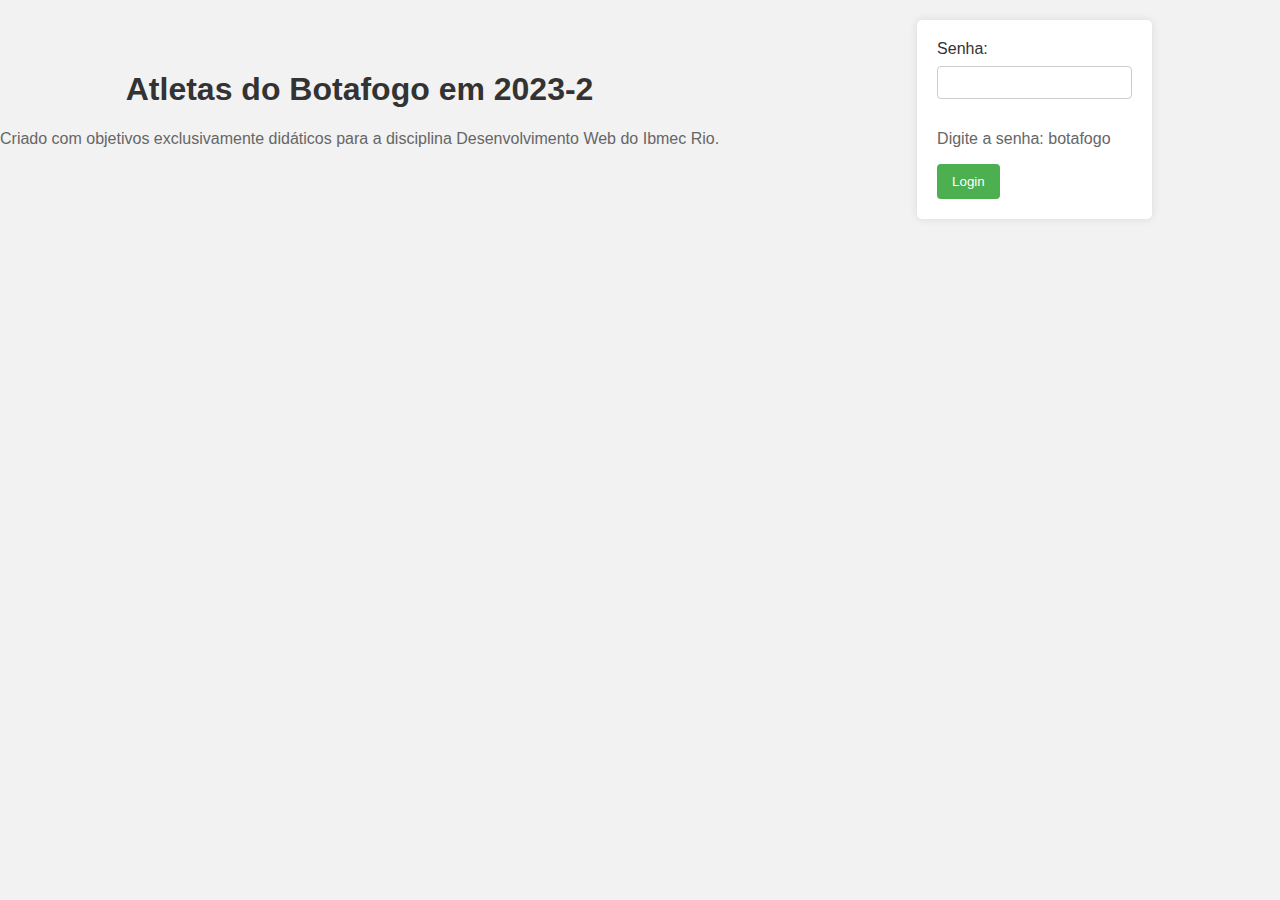
<file: TrabalhoP2/index.html>
<!DOCTYPE html>
<html lang="pt-br">
<head>

    <meta charset="UTF-8">
    <meta name="viewport" content="width=device-width, initial-scale=1.0">
    <title>Página de Login</title>
    <link rel="stylesheet" type="text/css" href="index.css" media="screen" />
    <link rel="shortcut icon" type="imagex/png" href="/escudo.png">
    <script src="md5-min.js"></script>
    <script src="index.js" defer></script>

</head>
<body>
    <div>
        <h1>Atletas do Botafogo em 2023-2</h1>
        <p>Criado com objetivos exclusivamente didáticos para a disciplina Desenvolvimento Web do Ibmec Rio.</p>
    </div>
    <form id="loginForm" action="#" method="post">
        <label for="senha">Senha:</label>
        <input type="password" id="senha" name="senha" required>
        <p>Digite a senha: botafogo</p>
        <button type="button" onclick="submitForm()">Login</button>
    </form>
</body>
</html>
</file>
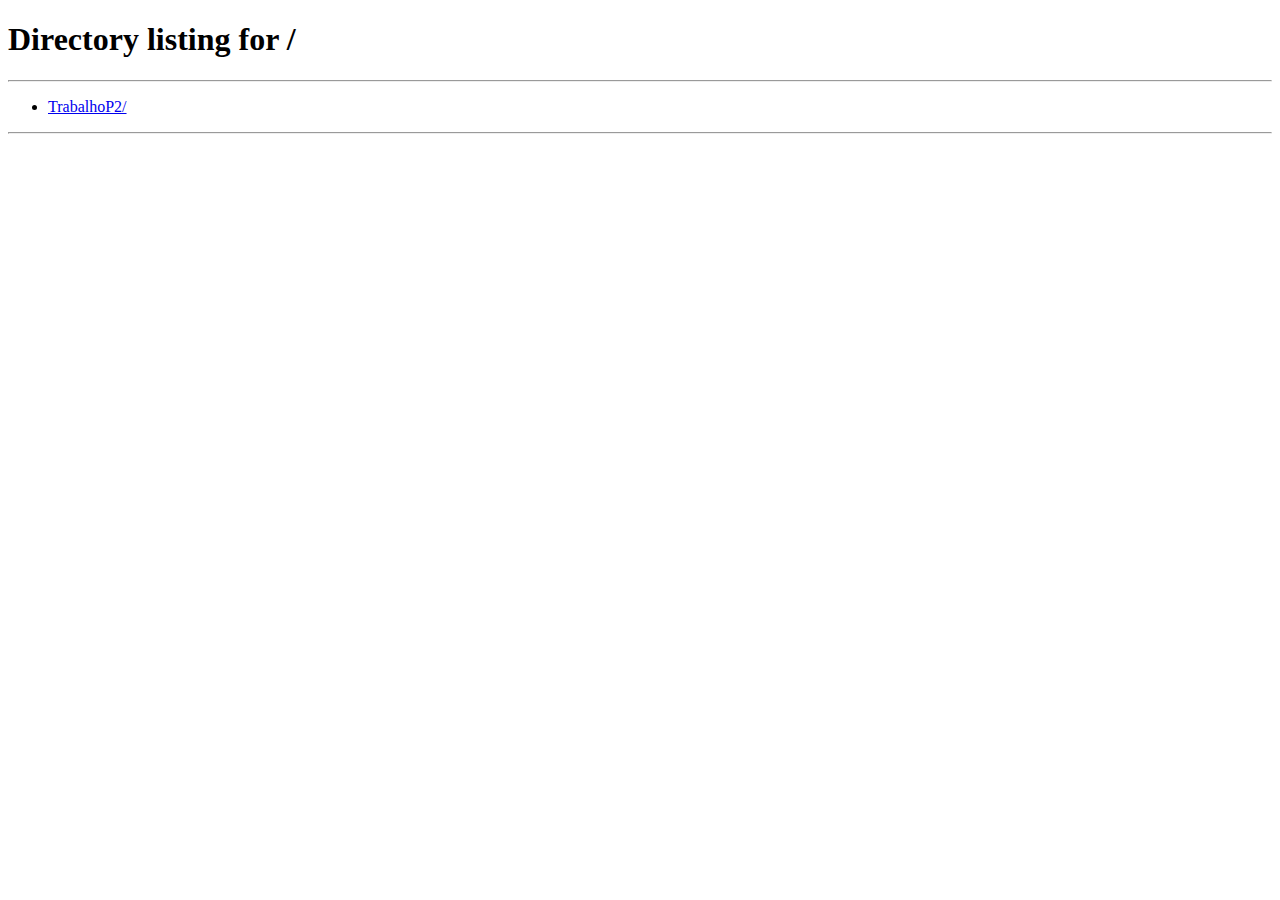
<file: TrabalhoP2/atletas.html>
<!DOCTYPE html>
<html lang="pt-br">
<head>
    <meta charset="UTF-8">
    <meta http-equiv="X-UA-Compatible" content="IE=edge">
    <meta name="viewport" content="width=device-width, initial-scale=1.0">
    <link rel="stylesheet" type="text/css" href="atletas.css" media="screen" />
    <link rel="shortcut icon" type="imagex/png" href="/escudo.png">
    <title>Atletas</title>


    <script src="atletas.js" defer></script>

</head>
<body>


</body>


</html>
</file>
<file: TrabalhoP2/index.css>
body {
    font-family: 'Arial', sans-serif;
    background-color: #f2f2f2;
    margin: 0;
    padding: 0;
    display: flex ;

}

div {
    text-align: center;
    margin-top: 50px;
}

h1 {
    color: #333;

}

p {
    color: #666;
}

form {
    max-width: 300px;
    margin: 20px auto;
    padding: 20px;
    background-color: #fff;
    border-radius: 5px;
    box-shadow: 0 0 10px rgba(0, 0, 0, 0.1);
}

label {
    display: block;
    margin-bottom: 8px;
    color: #333;
}

input {
    width: 100%;
    padding: 8px;
    margin-bottom: 15px;
    box-sizing: border-box;
    border: 1px solid #ccc;
    border-radius: 4px;
}

button {
    background-color: #4caf50;
    color: white;
    padding: 10px 15px;
    border: none;
    border-radius: 4px;
    cursor: pointer;
}

button:hover {
    background-color: #45a049;
}

@media (max-width: 768px) {
    body {
        flex-direction: column;

    }
    form, div {
        width: 100%;
    }
}

@media (min-width: 768px) {
    div {
        margin-right: 70px;
    }
}
</file>
<file: TrabalhoP2/atletas.css>
body {
    font-family: 'Segoe UI', Tahoma, Geneva, Verdana, sans-serif;
    background-color: #f8f8f8;
    margin: 0;
    padding: 0;
    color: #333;
    text-align: center;
}

.container-cabecalho {
    background-color: #000;
    color: #fff;
    padding: 15px;
}

h1 {
    margin: 0;
}

#grupoBotoes {
    display: flex;
    justify-content: center;
    margin: 20px;


}

button {
    background-color: #000;
    color: white;
    padding: 15px 20px;
    border: none;
    border-radius: 4px;
    cursor: pointer;
    margin: 0 10px;
    transition: background-color 0.3s ease-in-out;
}

button:hover {
    background-color: #333;
}

#botaoOpcoes {
    background-color: #e67e22;
    color: #fff;
    padding: 15px 20px;
    border: none;
    border-radius: 4px;
    cursor: pointer;
    margin-top: 20px;
}

.conteudo-opcoes {
    display: none;
    text-align: center;
}

#grupoCards {
    display: flex;
    flex-wrap: wrap;
    justify-content: space-around;
    
}

article {
    flex: 0 0 calc(25% - 20px);
    margin: 10px;
    padding: 10px;
    border-radius: 5px;
    background-color: #fff;
    box-shadow: 0 0 10px rgba(0, 0, 0, 0.1);
    transition: box-shadow 0.3s ease-in-out;
    text-align: center;
}

article:hover {
    box-shadow: 0 0 15px rgba(0, 0, 0, 0.3);
}

img {
    max-width: 100%;
    height: auto;
    border-radius: 5px;
    margin-bottom: 10px;

}

p {
    cursor: pointer;
    color: #e67e22;
    font-weight: bold;
}

#botaoSaida {
    background-color: #e74c3c;
    color: #fff;
    padding: 15px 20px;
    border: none;
    border-radius: 4px;
    cursor: pointer;
    float: right;
}

#botaoSaida:hover {
    background-color: #c0392b;
}

@media (max-width: 768px) {
    article {
        flex: 0 0 calc(50% - 20px);
    }
    #botaoOpcoes {
        display: block;
    }
    #grupoBotoes {
        display: none;
    }
}

@media (max-width: 480px) {
    article {
        flex: 0 0 calc(100% - 20px);
    }
}


@media (min-width: 768px) {
    body {
        justify-content: center;
    }
}
</file>
